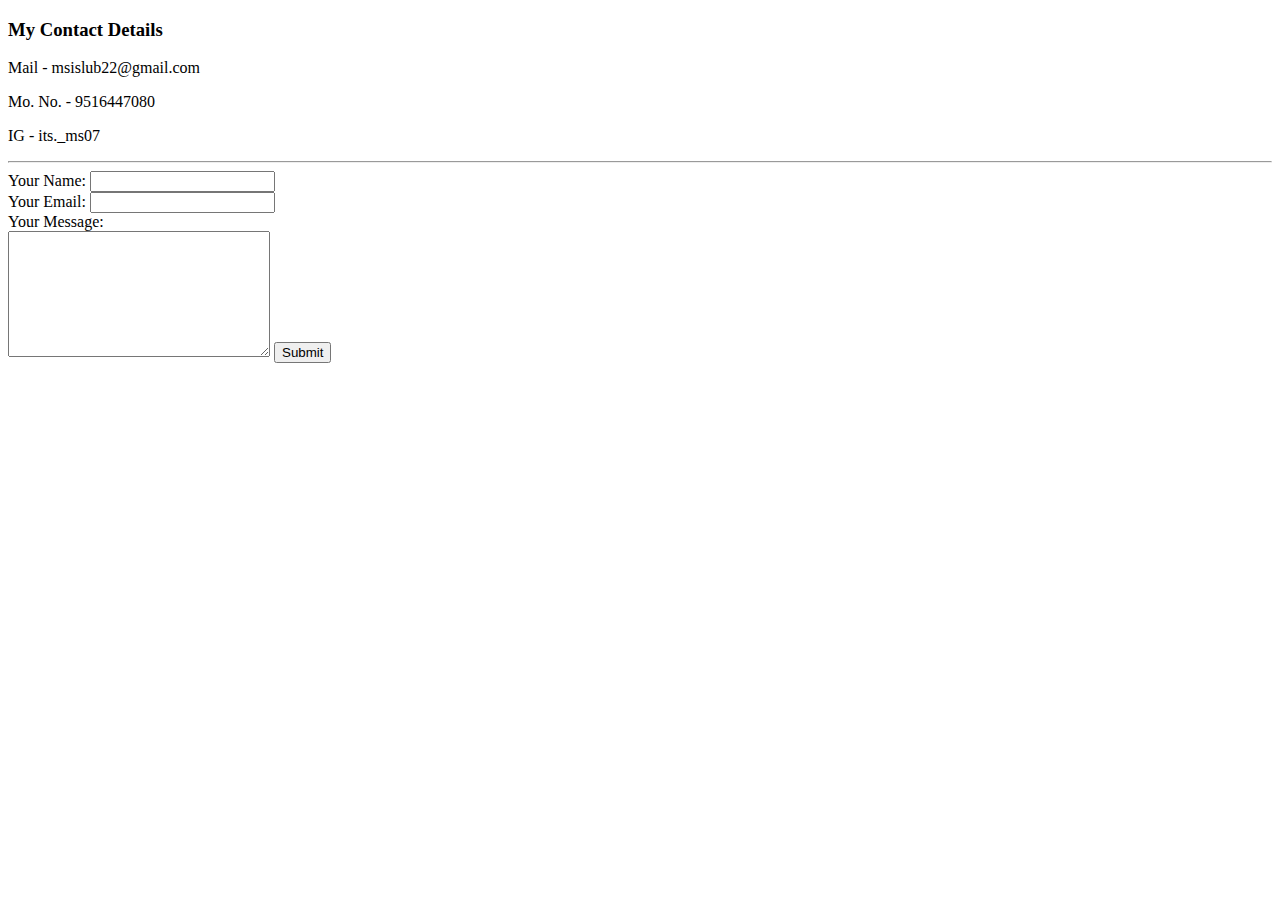
<file: Contact me.html>
<!DOCTYPE html>
<html lang="en" dir="ltr">

<head>
  <meta charset="utf-8">
  <title>Contact Me</title>
</head>

<body>
  <h3>My Contact Details</h3>
  <p>Mail - msislub22@gmail.com</p>
  <p>Mo. No. - 9516447080</p>
  <p>IG - its._ms07</p>
  <hr>
  <form action="mailto:mayurshimpi1122@gmail.com" method="post" enctype="text/plain"
    <label>Your Name:</label>
    <input type="text" name="your Name" value=""><br>
    <label>Your Email:</label>
    <input type="email" name="your email" value=""><br>
    <label>Your Message:</label><br>
    <textarea name="your Message" rows="8" cols="30"></textarea>
    <input type="submit" name=""><br>
  </form>



</body>

</html>
</file>
